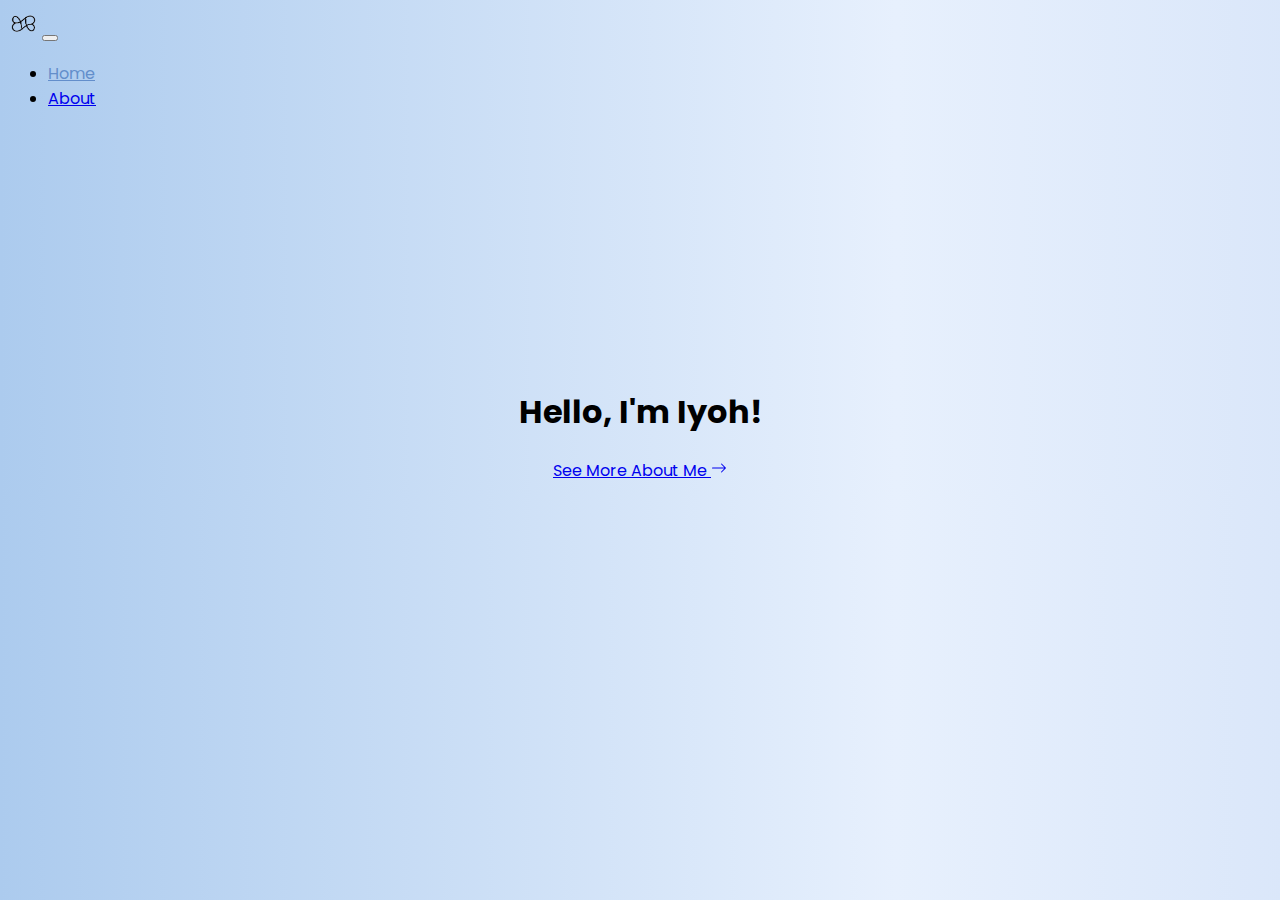
<file: index.html>
<!doctype html>
<html lang="en">
  <head>
    <meta charset="utf-8">
    <meta name="viewport" content="width=device-width, initial-scale=1">
    <title>Iyoh</title>
    <link rel="icon" href="assets/images/logo2.png" type="image/png">

    <!-- Bootstrap CSS -->
    <link href="https://cdn.jsdelivr.net/npm/bootstrap@5.3.2/dist/css/bootstrap.min.css" rel="stylesheet" integrity="sha384-T3c6CoIi6uLrA9TneNEoa7RxnatzjcDSCmG1MXxSR1GAsXEV/Dwwykc2MPK8M2HN" crossorigin="anonymous">

    <!-- Bootstrap icons -->
    <link rel="stylesheet" href="https://cdn.jsdelivr.net/npm/bootstrap-icons@1.11.3/font/bootstrap-icons.min.css">

    <!-- CSS -->
    <link rel="stylesheet" href="assets/styles/style.css">

    <!-- font -->
    <link rel="preconnect" href="https://fonts.googleapis.com">
    <link rel="preconnect" href="https://fonts.gstatic.com" crossorigin>
    <link href="https://fonts.googleapis.com/css2?family=Archivo:wght@400;500;600;700&family=Poppins:wght@400;500;600;700&display=swap" rel="stylesheet">

  </head>
  <body class="landingpage" id="home">
    <!-- Navbar -->
    <nav class="navbar navbar-expand-lg shadow-sm bg-transparent fixed-top">
        <div class="container px-4">
          <a class="navbar-brand font-poppins" href="http://127.0.0.1:5500/about.html"><img src="assets/images/logo1.png" alt="logo1"></a>
          <button class="navbar-toggler" type="button" data-bs-toggle="collapse" data-bs-target="#navbarNav" aria-controls="navbarNav" aria-expanded="false" aria-label="Toggle navigation">
            <span class="navbar-toggler-icon"></span>
          </button>
          <div class="collapse navbar-collapse" id="navbarNav">
            <ul class="navbar-nav ms-auto gap-4 font-poppins">
              <li class="nav-item">
                <a class="nav-link active" aria-current="page" href="#http://127.0.0.1:5500/landingpage.html">Home</a>
              </li>
              <li class="nav-item">
                <a class="nav-link" href="http://127.0.0.1:5500/about.html">About</a>
              </li>
            </ul>
          </div>
        </div>
      </nav>
      <!-- Navbar end -->

      <!-- Jumbotron -->
      <section class="jumbotron font-poppins">
        <h1 class="display-4 ">Hello, I'm Iyoh!</h1>
        <div>
          <a class="icon-link icon-link-hover" style="--bs-link-hover-color-rgb: 57, 88, 134;" href="http://127.0.0.1:5500/about.html">
            See More About Me
            <svg xmlns="http://www.w3.org/2000/svg" width="16" height="16" fill="currentColor" class="bi bi-arrow-right" viewBox="0 0 16 16">
              <path fill-rule="evenodd" d="M1 8a.5.5 0 0 1 .5-.5h11.793l-3.147-3.146a.5.5 0 0 1 .708-.708l4 4a.5.5 0 0 1 0 .708l-4 4a.5.5 0 0 1-.708-.708L13.293 8.5H1.5A.5.5 0 0 1 1 8"/>
            </svg>
          </a>
      </section>
      <!-- Jumbotron end -->


      <script src="https://cdn.jsdelivr.net/npm/bootstrap@5.3.2/dist/js/bootstrap.bundle.min.js" integrity="sha384-C6RzsynM9kWDrMNeT87bh95OGNyZPhcTNXj1NW7RuBCsyN/o0jlpcV8Qyq46cDfL" crossorigin="anonymous"></script>
  </body>
</html>
</file>
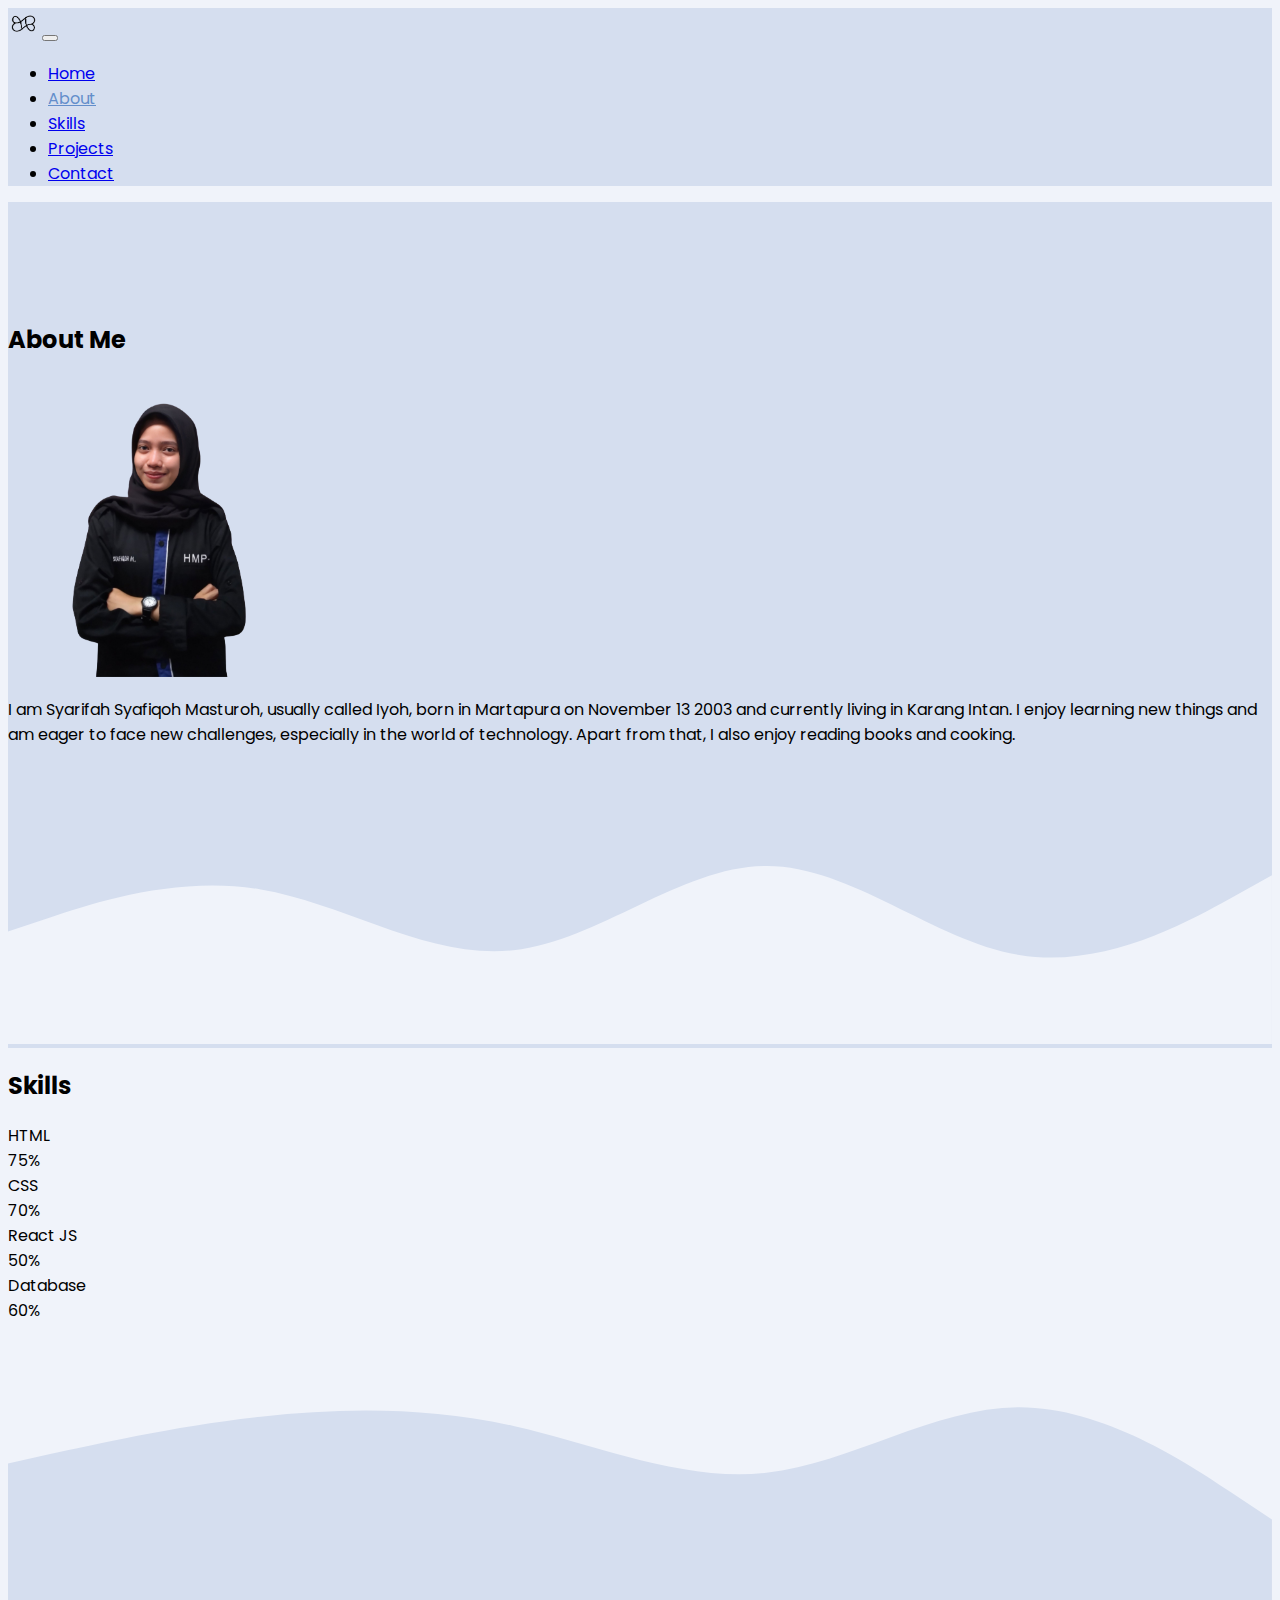
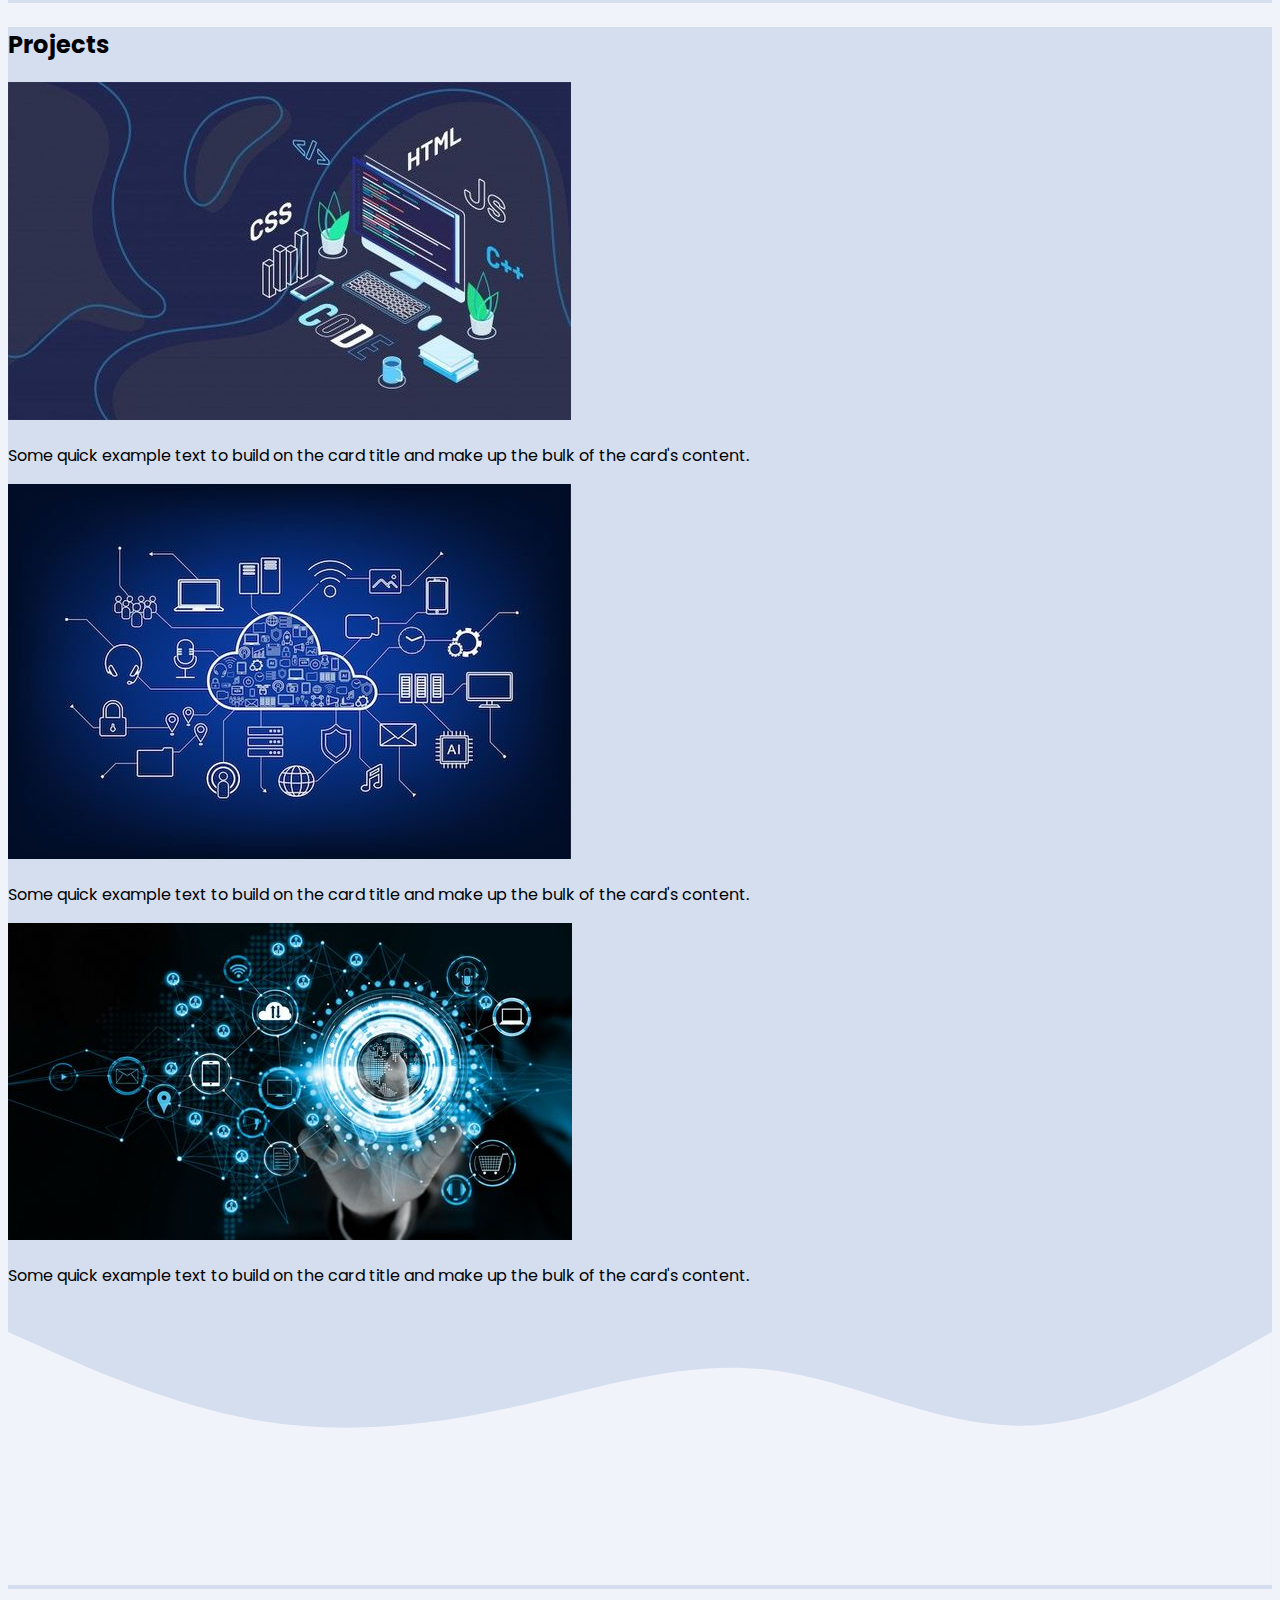
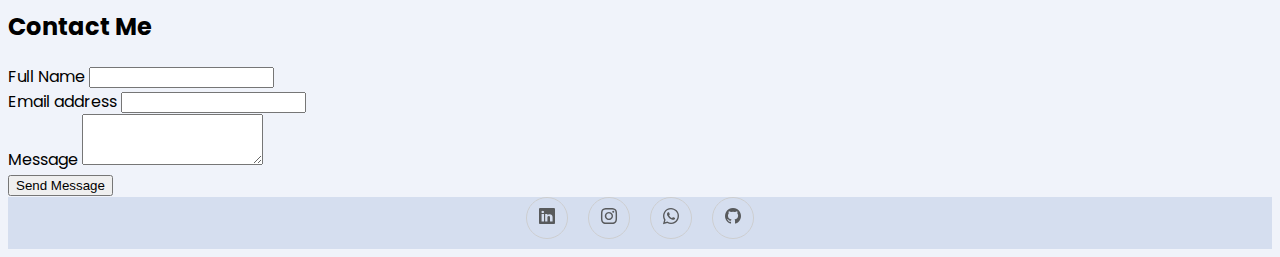
<file: about.html>
<!DOCTYPE html>
<html lang="en">
  <head>
    <meta charset="utf-8">
    <meta name="viewport" content="width=device-width, initial-scale=1">
    <title>About</title>
    <link rel="icon" href="assets/images/logo2.png" type="image/png">
    
    <!-- Bootstrap CSS -->
    <link href="https://cdn.jsdelivr.net/npm/bootstrap@5.3.2/dist/css/bootstrap.min.css" rel="stylesheet" integrity="sha384-T3c6CoIi6uLrA9TneNEoa7RxnatzjcDSCmG1MXxSR1GAsXEV/Dwwykc2MPK8M2HN" crossorigin="anonymous">

    <!-- Bootstrap icons -->
    <link rel="stylesheet" href="https://cdn.jsdelivr.net/npm/bootstrap-icons@1.11.3/font/bootstrap-icons.min.css">

    <!-- CSS -->
    <link rel="stylesheet" href="assets/styles/style.css">

    <!-- Font -->
    <link rel="preconnect" href="https://fonts.googleapis.com">
    <link rel="preconnect" href="https://fonts.gstatic.com" crossorigin>
    <link href="https://fonts.googleapis.com/css2?family=Archivo:wght@400;500;600;700&family=Poppins:wght@400;500;600;700&display=swap" rel="stylesheet">
  </head>
  <body style="background-color: #f0f3fa;">
    <!-- Navbar -->
    <nav class="navbar navbar-expand-lg shadow-sm fixed-top" style="background-color: #d5deef;">
        <div class="container px-4">
          <a class="navbar-brand font-poppins" href="http://127.0.0.1:5500/about.html"><img src="assets/images/logo1.png" alt="logo1"></a>
          <button class="navbar-toggler" type="button" data-bs-toggle="collapse" data-bs-target="#navbarNav" aria-controls="navbarNav" aria-expanded="false" aria-label="Toggle navigation">
            <span class="navbar-toggler-icon"></span>
          </button>
          <div class="collapse navbar-collapse" id="navbarNav">
            <ul class="navbar-nav ms-auto gap-4 font-poppins">
              <li class="nav-item">
                <a class="nav-link" aria-current="page" href="http://127.0.0.1:5500/landingpage.html">Home</a>
              </li>
              <li class="nav-item">
                <a class="nav-link active" href="#about">About</a>
              </li>
              <li class="nav-item">
                <a class="nav-link" href="#skills">Skills</a>
              </li>
              <li class="nav-item">
                <a class="nav-link" href="#projects">Projects</a>
              </li>
              <li class="nav-item">
                <a class="nav-link" href="#contact">Contact</a>
              </li>
            </ul>
          </div>
        </div>
      </nav>
    <!-- Navbar end -->

    <!-- About -->
    <section id="about">
      <div class="container font-poppins">
        <div class="row mb-3">
          <div class="col-12 text-center">
              <h2>About Me</h2>
            </div>
          </div>
        </div>
        <div class="row">
          <div class="col-lg-4 col-md-6 offset-lg-2 mb-3 d-flex justify-content-center text-center">
            <img src="assets/images/Syarifah Syafiqoh Masturoh.svg" alt="Iyoh" width="300px">
          </div>
          <div class="col-lg-4 col-md-6 d-flex align-items-center text-center">
            <div>
              <p class="font-poppins">I am Syarifah Syafiqoh Masturoh, usually called Iyoh, born in Martapura on November 13 2003 and currently living in Karang Intan. I enjoy learning new things and am eager to face new challenges, especially in the world of technology. Apart from that, I also enjoy reading books and cooking.</p>
            </div>
          </div>
        </div>
      </div>
      <svg xmlns="http://www.w3.org/2000/svg" viewBox="0 0 1440 320"><path fill="#f0f3fa" fill-opacity="1" d="M0,192L48,176C96,160,192,128,288,144C384,160,480,224,576,213.3C672,203,768,117,864,117.3C960,117,1056,203,1152,218.7C1248,235,1344,181,1392,154.7L1440,128L1440,320L1392,320C1344,320,1248,320,1152,320C1056,320,960,320,864,320C768,320,672,320,576,320C480,320,384,320,288,320C192,320,96,320,48,320L0,320Z"></path></svg>
    </section>
    <!-- About end -->

    <!-- Skills -->
    <section id="skills">
      <div class="container font-poppins">
        <div class="row mb-3">
          <div class="col-12 text-center">
            <h2>Skills</h2>
          </div>
        </div>
        <div class="row">
          <div class="col-lg-6 offset-lg-3 col-md-4 mb-3">
            <div class="skills">
              <span>HTML</span>
              <div class="progress" role="progressbar" aria-label="Example with label" aria-valuenow="25" aria-valuemin="0" aria-valuemax="100">
                <div class="progress-bar" style="width: 75%">75%</div>
              </div>
            </div>
          </div>
          <div class="col-lg-6 offset-lg-3 col-md-4 mb-3">
            <div class="skills">
              <span>CSS</span>
              <div class="progress" role="progressbar" aria-label="Example with label" aria-valuenow="25" aria-valuemin="0" aria-valuemax="100">
                <div class="progress-bar" style="width: 70%">70%</div>
              </div>
            </div>
          </div>
          <div class="col-lg-6 offset-lg-3 col-md-4 mb-3">
            <div class="skills">
              <span>React JS</span>
              <div class="progress" role="progressbar" aria-label="Example with label" aria-valuenow="25" aria-valuemin="0" aria-valuemax="100">
                <div class="progress-bar" style="width: 50%">50%</div>
              </div>
            </div>
          </div>
          <div class="col-lg-6 offset-lg-3 col-md-4">
            <div class="skills">
              <span>Database</span>
              <div class="progress" role="progressbar" aria-label="Example with label" aria-valuenow="25" aria-valuemin="0" aria-valuemax="100">
                <div class="progress-bar" style="width: 60%">60%</div>
              </div>
            </div>
          </div>
        </div>
      </div>
      <svg xmlns="http://www.w3.org/2000/svg" viewBox="0 0 1440 320"><path fill="#d5deef" fill-opacity="1" d="M0,160L48,149.3C96,139,192,117,288,106.7C384,96,480,96,576,117.3C672,139,768,181,864,170.7C960,160,1056,96,1152,96C1248,96,1344,160,1392,192L1440,224L1440,320L1392,320C1344,320,1248,320,1152,320C1056,320,960,320,864,320C768,320,672,320,576,320C480,320,384,320,288,320C192,320,96,320,48,320L0,320Z"></path></svg>
      </section>
      <!-- Skills End -->

      <!-- Projects -->
      <section id="projects" style="background-color: #d5deef;">
        <div class="container font-poppins">
          <div class="row mb-3 text-center">
            <div class="col">
              <h2>Projects</h2>
            </div>
          </div>
          <div class="row">
            <div class="col-md-4 mb-3">
              <div class="card">
                <img src="assets/images/prj1.jpg" class="card-img-top" alt="projects 1">
                <div class="card-body">
                  <p class="card-text">Some quick example text to build on the card title and make up the bulk of the card's content.</p>
                </div>
              </div>
            </div>
            <div class="col-md-4 mb-3">
              <div class="card">
                <img src="assets/images/prj2.jpg" class="card-img-top" alt="projects 2">
                <div class="card-body">
                  <p class="card-text">Some quick example text to build on the card title and make up the bulk of the card's content.</p>
                </div>
              </div>
            </div>
            <div class="col-md-4 mb-3">
              <div class="card">
                <img src="assets/images/prj3.jpg" class="card-img-top" alt="projects 3">
                <div class="card-body">
                  <p class="card-text">Some quick example text to build on the card title and make up the bulk of the card's content.</p>
                </div>
              </div>
            </div>
          </div>
        </div>
        <svg xmlns="http://www.w3.org/2000/svg" viewBox="0 0 1440 320"><path fill="#f0f3fa" fill-opacity="1" d="M0,32L48,53.3C96,75,192,117,288,133.3C384,149,480,139,576,117.3C672,96,768,64,864,74.7C960,85,1056,139,1152,138.7C1248,139,1344,85,1392,58.7L1440,32L1440,320L1392,320C1344,320,1248,320,1152,320C1056,320,960,320,864,320C768,320,672,320,576,320C480,320,384,320,288,320C192,320,96,320,48,320L0,320Z"></path></svg>
      </section>
      <!-- Projects End -->

      <!-- Contact -->
      <sectiion class="container" id="contact">
        <div class="container font-poppins">
          <div class="row text-center mb-3">
            <div class="col">
              <h2>Contact Me</h2>
            </div>
          </div>
          <div class="row justify-content-center">
            <div class="col-md-6">
              <form>
                <div class="mb-3">
                  <label for="name" class="form-label">Full Name</label>
                  <input type="text" class="form-control" id="name" aria-describedby="name">
                </div>
                <div class="mb-3">
                  <label for="email" class="form-label">Email address</label>
                  <input type="email" class="form-control" id="email" aria-describedby="email">
                </div>
                <div class="mb-3">
                  <label for="message" class="form-label">Message</label>
                  <textarea class="form-control" id="message" rows="3"></textarea>
                </div>
                <button type="submit" class="btn btn-primary">Send Message</button>
              </form>
            </div>
          </div>
        </div>
      </sectiion>
      <!-- Contact end -->

      <!-- footer -->
      <footer class="font-poppins pb-1 pt-3 mt-4" style="background-color: #d5deef;">
        <section class="footer">
          <div class="social">
            <a href="https://www.linkedin.com/in/syarifah-syafiqoh-masturoh-b9819a21b/"><i class="bi bi-linkedin"></i></a>
            <a href="https://www.instagram.com/syarifahsyafiqohh_/"><i class="bi bi-instagram"></i></a>
            <a href="https://wa.me/082250440645/"><i class="bi bi-whatsapp"></i></a>
            <a href="https://github.com/syarifahsyafiqoh"><i class="bi bi-github"></i></a>
          </div>
        </section>
      </footer>
      <!-- footer end --> 

      <script
      src="https://cdn.jsdelivr.net/npm/bootstrap@5.3.2/dist/js/bootstrap.bundle.min.js"
      integrity="sha384-C6RzsynM9kWDrMNeT87bh95OGNyZPhcTNXj1NW7RuBCsyN/o0jlpcV8Qyq46cDfL"
      crossorigin="anonymous"
    ></script>
  </body>
</html>
</file>
<file: assets/styles/style.css>
/* font */
.font-poppins {
    font-family: 'Poppins', sans-serif !important;
}

.font-archivo {
    font-family: 'Archivo', sans-serif !important;
}

/* Gradient Body Landingpage */
.landingpage {
    background: rgb(172,203,238);
    background: linear-gradient(90deg, rgba(172,203,238,1) 0%, rgba(231,240,253,1) 35%, rgba(177,201,239,1) 100%);
    background-size: 200%;
    animation: gradient-landingpage 15s infinite alternate;
}

@keyframes gradient-landingpage {
    0% {
        background-position: right;
    }

    100% {
        background-position: left;
    }
    
}

/* navbar */
.navbar .nav-item .nav-link:hover,
.navbar .nav-item .nav-link.active {
    color: #638ecb;
}

.navbar-brand img {
    width: 30px;
    height: auto;
}

/* About */
#about {
    padding-top: 100px;
    background-color: #d5deef;
}

/* jumbotron */
.jumbotron {
    padding-top: 15rem;
    position: relative;
    text-align: center;
}

/* Footer */
.footer {
    padding: 0;
    background-color: #d5deef;
}

.footer .social {
    text-align: center;
    color: #4b4c4d;
    padding-bottom: 10px;
}

.footer .social a {
    font: 20px;
    color: inherit;
    border: 1px solid #ccc;
    width: 40px;
    height: 40px;
    line-height: 38px;
    display: inline-block;
    text-align: center;
    border-radius: 50%;
    margin: 0 8px;
    opacity: 0.90;
}

.footer .social a:hover {
    opacity: 0.4;
}
</file>
